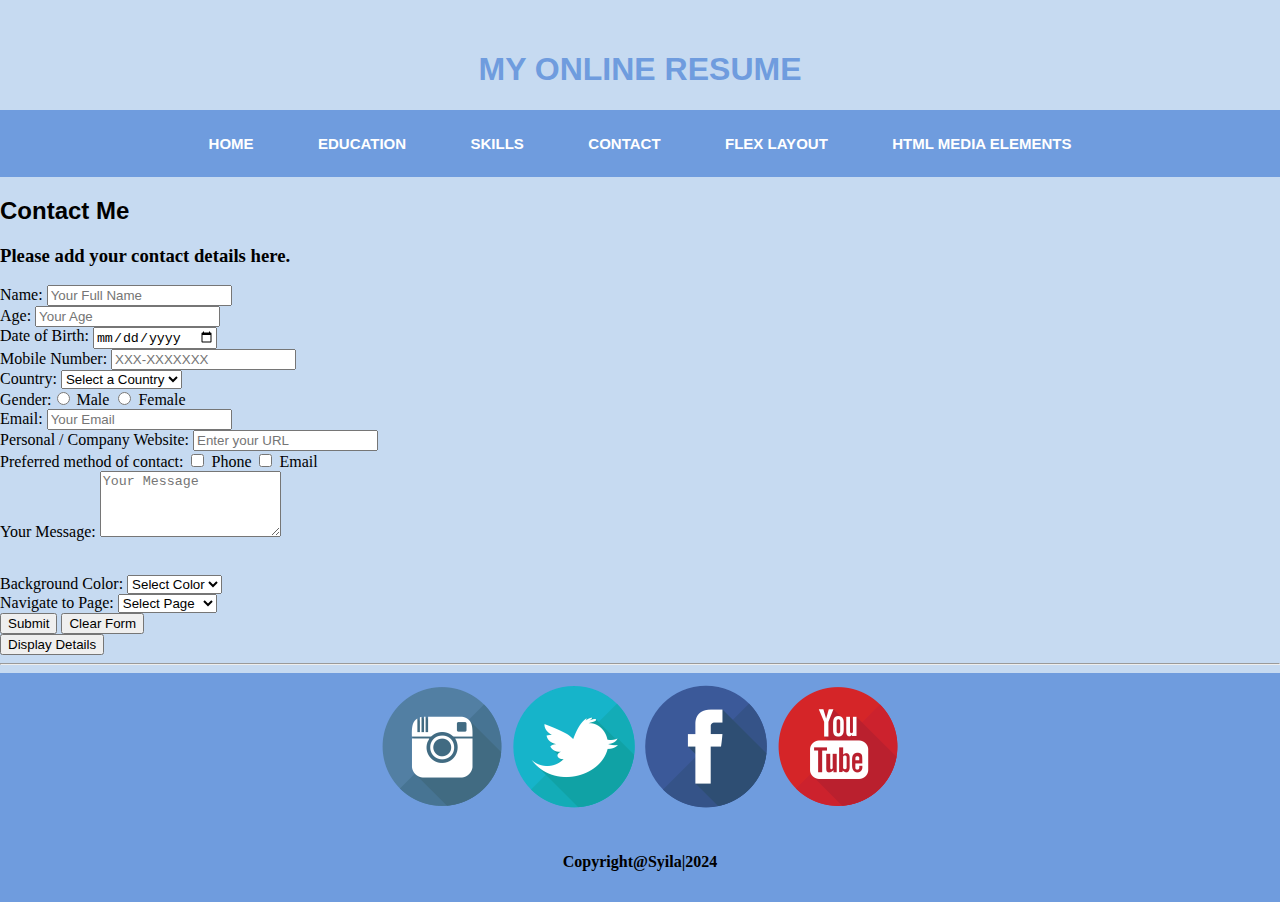
<file: THE DAMN RESUME FROM LAB 2, 3, 4/contact.html>
<html>

<head>
  <title>My Online Resume</title>
  <link rel="stylesheet" href="resumelayout.css" type="text/css">
</head>

<body>

  <header>
    <h1>My Online Resume</h1>
  </header>

  <nav>
    <ul>
      <li><a href="index.html">HOME</a></li>
      <li><a href="education.html">EDUCATION</a></li>
      <li><a href="skill.html">SKILLS</a></li>
      <li><a href="contact.html">CONTACT</a></li>
      <li><a href="flex.html">FLEX LAYOUT</a></li>
      <li><a href="htmlmedia.html">HTML MEDIA ELEMENTS</a></li>
    </ul>
  </nav>

  <section id="header2">
    <h2>Contact Me</h2>
  </section>

  <section id="contact-details">
    <h3>Please add your contact details here.</h3>

    <form name="contact">

      <label for="fullname">Name:</label>
      <input type="text" id="Fullname" name="fullname" placeholder="Your Full Name" required>

      <br><label for="age">Age:</label>
      <input type="number" id="Age" name="age" placeholder="Your Age" required>

      <br>Date of Birth:
      <input type="date" id="Date of Birth" name="dateOfBirth" required>

      <br><label for="phone">Mobile Number:</label>
      <input type="tel" id="Mobile Number" name="phone" placeholder="XXX-XXXXXXX" required>

      <br><label for="country">Country:</label>
      <select id="Country" name="country" required>
        <option value="">Select a Country</option>
        <option value="My">Malaysia</option>
        <option value="ID">Indonesia</option>
        <option value="SG">Singapore</option>
        <option value="TH">Thailand</option>
      </select>

      <br>Gender:<input type="radio" name="sex" value="male" required /> Male
      <input type="radio" name="sex" value="female" required /> Female

      <br><label for="email">Email:</label>
      <input type="email" id="Email" name="email" placeholder="Your Email" required>

      <br><label for="website">Personal / Company Website:</label>
      <input type="url" id="Website" name="website" placeholder="Enter your URL">

      <br>Preferred method of contact:
      <input type="checkbox" id="phoneCheckbox" name="contactMethod" value="phone" /> Phone
      <input type="checkbox" id="emailCheckbox" name="contactMethod" value="email" /> Email

      <br><label for="mesej">Your Message:</label>
      <textarea id="Message" name="mesej" cols="20" rows="4" placeholder="Your Message" required></textarea>

    </form>

      <br><label for="bgcolor">Background Color:</label>
      <select id="bgcolor" onchange="changeBackgroundColor()">
        <option value="">Select Color</option>
        <option value="lightblue">Light Blue</option>
        <option value="lightgreen">Light Green</option>
        <option value="lightyellow">Light Yellow</option>
        <option value="pink">Pink</option>
        <option value="purple">Purple</option>
      </select>

      <br><label for="navigatePage">Navigate to Page:</label>
      <select id="navigatePage" onchange="navigateToSelectedPage()">
        <option value="">Select Page</option>
        <option value="index.html">Home</option>
        <option value="education.html">Education</option>
        <option value="skill.html">Skills</option>
        <option value="contact.html">Contact</option>
        <option value="flex.html">Flex</option>
        <option value="htmlmedia.html">HTML Media</option>
      </select>

      <br><button type="submit" onclick="submitForm()">Submit</button>
      <button type="button" onclick="clearForm()">Clear Form</button><br>

      <input type="button" name="Process" value="Display Details" onclick="displayFormData()">
      
    <div id="formDataDisplay"></div>

  </section>

  <hr>

  <section id="socmed">
    <a href="https://www.instagram.com/myonlineresume?igsh=MTYxb3BmbzRmcTg0NA==">
      <img src="Instagram.png" alt="My Instagram" /></a>

    <a href="https://x.com/myonlinere92976?t=0-nfysIU1Thzx9ij9-hewQ&s=09">
      <img src="Twitter.png" alt="My Twitter" /></a>

    <a href="https://www.facebook.com/profile.php?id=100071773170804">
      <img src="Facebook.png" alt="My Facebook" /></a>

    <a href="https://youtube.com/@hannanisyia?si=8_OPcA03F6anLGK8">
      <img src="Youtube.png" alt="My Youtube" /></a>
  </section>

  <footer>
    <br>
    <h4>Copyright@Syila|2024</h4>
  </footer>

  <script>
    function changeBackgroundColor() {
      const body = document.body;
      const selectedColor = document.getElementById("bgcolor").value;
      body.style.backgroundColor = selectedColor;
    }

    function navigateToSelectedPage() {
      const selectedPage = document.getElementById("navigatePage").value;
      if (selectedPage) {
        window.location.href = selectedPage;
      }
    }

    function clearForm() {
      document.forms["contact"].reset();
      document.getElementById("formDataDisplay").innerHTML = "";
    }

    function submitForm() {
      alert("Form submitted!");
    }

//DISPLAY FORM DATA
    function displayFormData() {
      const form = document.forms["contact"];
      const formDataDisplay = document.getElementById("formDataDisplay");
      let formData = "<h3>Form Data:</h3>";
      const currentDate = new Date().toISOString().slice(0, 10);
      formData += "<p>Date: " + currentDate + "</p>";

      // Other form fields
      for (let i = 0; i < form.elements.length; i++) {
        const element = form.elements[i];
        if (element.type !== "button" && element.type !== "submit" && element.type !== "reset") {
          if (element.type === "checkbox") {
            formData += "<p><strong>" + element.id + ":</strong> " + (element.checked ? "Yes" : "No") + "</p>";
          } else {
            formData += "<p><strong>" + element.id + ":</strong> " + element.value + "</p>";
          }
        }
      }

      formDataDisplay.innerHTML = formData;
    }


      // Gender
      const genderMale = form.querySelector('input[name="sex"][value="male"]');
      const genderFemale = form.querySelector('input[name="sex"][value="female"]');
      formData += "<p><strong>Gender:</strong> ";
      if (genderMale.checked) {
        formData += "Male";
      } else if (genderFemale.checked) {
        formData += "Female";
      }
      formData += "</p>";

      // Preferred method of contact
      formData += "<p><strong>Preferred method of contact:</strong> ";
      const phoneCheckbox = document.getElementById("phoneCheckbox");
      const emailCheckbox = document.getElementById("emailCheckbox");
      if (phoneCheckbox.checked && emailCheckbox.checked) {
        formData += "Phone, Email";
      } else if (phoneCheckbox.checked) {
        formData += "Phone";
      } else if (emailCheckbox.checked) {
        formData += "Email";
      }
      formData += "</p>";

  </script>

</body>

</html>
</file>
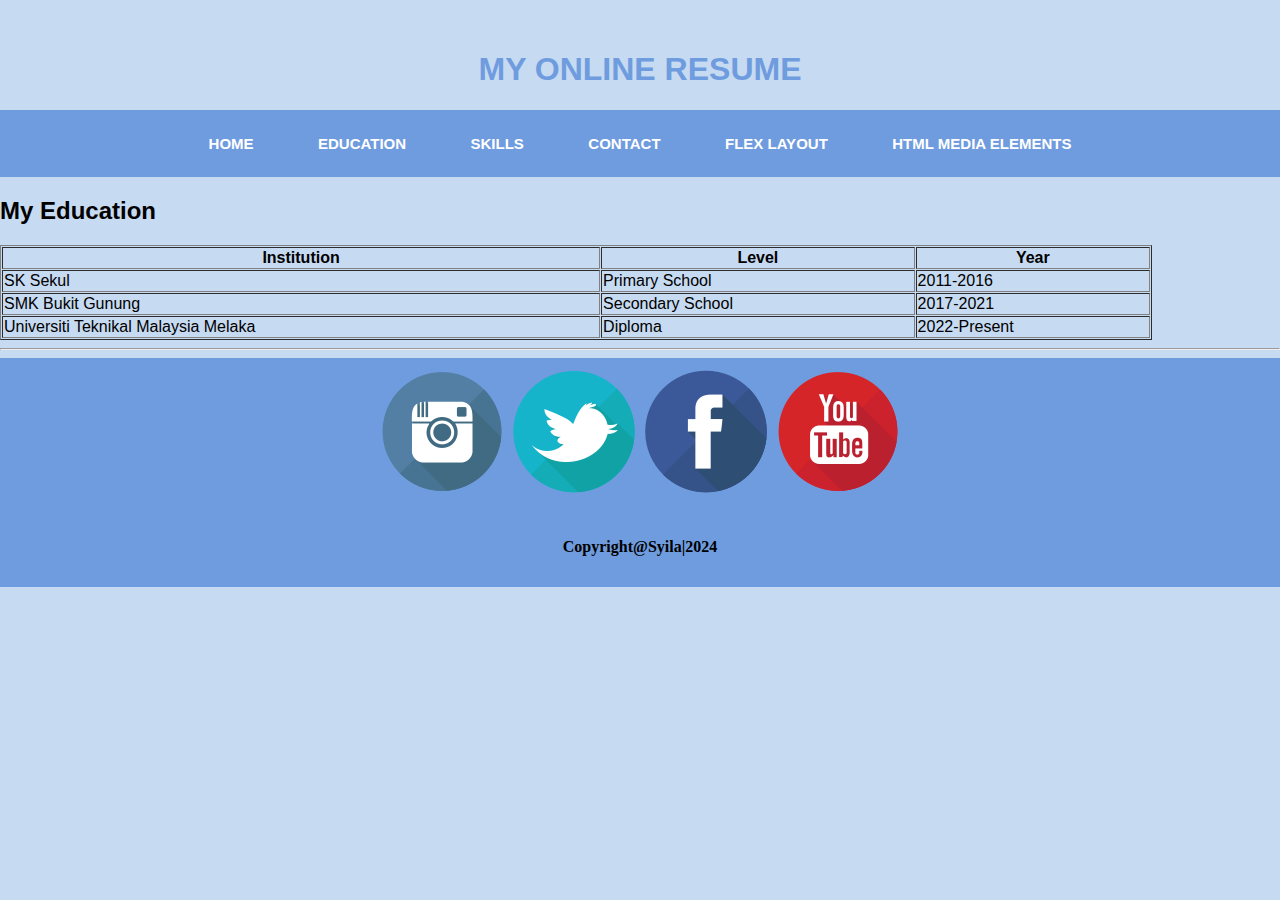
<file: THE DAMN RESUME FROM LAB 2, 3, 4/education.html>
<html>
<head>

<title>My Online Resume</title>
<link rel="stylesheet" href="resumelayout.css" type="text/css">

</head>

<body>

<header>
<h1>My Online Resume</h1>
</header>

<nav>
<ul>
<li><a href="index.html">HOME</a></li>
<li><a href="education.html">EDUCATION</a></li>
<li><a href="skill.html">SKILLS</a></li>
<li><a href="contact.html">CONTACT</a></li>
<li><a href="flex.html">FLEX LAYOUT</a></li>
<li><a href="htmlmedia.html">HTML MEDIA ELEMENTS</a></li>
</ul>
</nav>

<section id="header2">
<h2>My Education</h2>
</section>

<section id="p">
<table style="text-align: center; width: 90%;" border="1" cellpadding="1" cellspacing="1">
<tr>
<th>Institution</th>
<th>Level</th>
<th>Year</th>
</tr>

<tr>
<td align="left">SK Sekul</td>
<td align="left">Primary School</td>
<td align="left">2011-2016</td>
</tr>


<tr>
<td align="left">SMK Bukit Gunung</td>
<td align="left">Secondary School</td>
<td align="left">2017-2021</td>
</tr>

<tr>
<td align="left">Universiti Teknikal Malaysia Melaka</td>
<td align="left">Diploma</td>
<td align="left">2022-Present</td>
</tr>

</table>
</section>

<hr>

<section id="socmed">
<a href="https://www.instagram.com/myonlineresume?igsh=MTYxb3BmbzRmcTg0NA==">
<img src="Instagram.png" alt="My Instagram"/></a>

<a href="https://x.com/myonlinere92976?t=0-nfysIU1Thzx9ij9-hewQ&s=09">
<img src="Twitter.png" alt="My Twitter"/></a>

<a href="https://www.facebook.com/profile.php?id=100071773170804">
<img src="Facebook.png" alt="My Facebook"/></a>

<a href="https://youtube.com/@hannanisyia?si=8_OPcA03F6anLGK8">
<img src="Youtube.png" alt="My Youtube"/></a>
</section>

<footer id="copyright">
<br><h4>Copyright@Syila|2024</h4>
</footer>

</body>
</html>
</file>
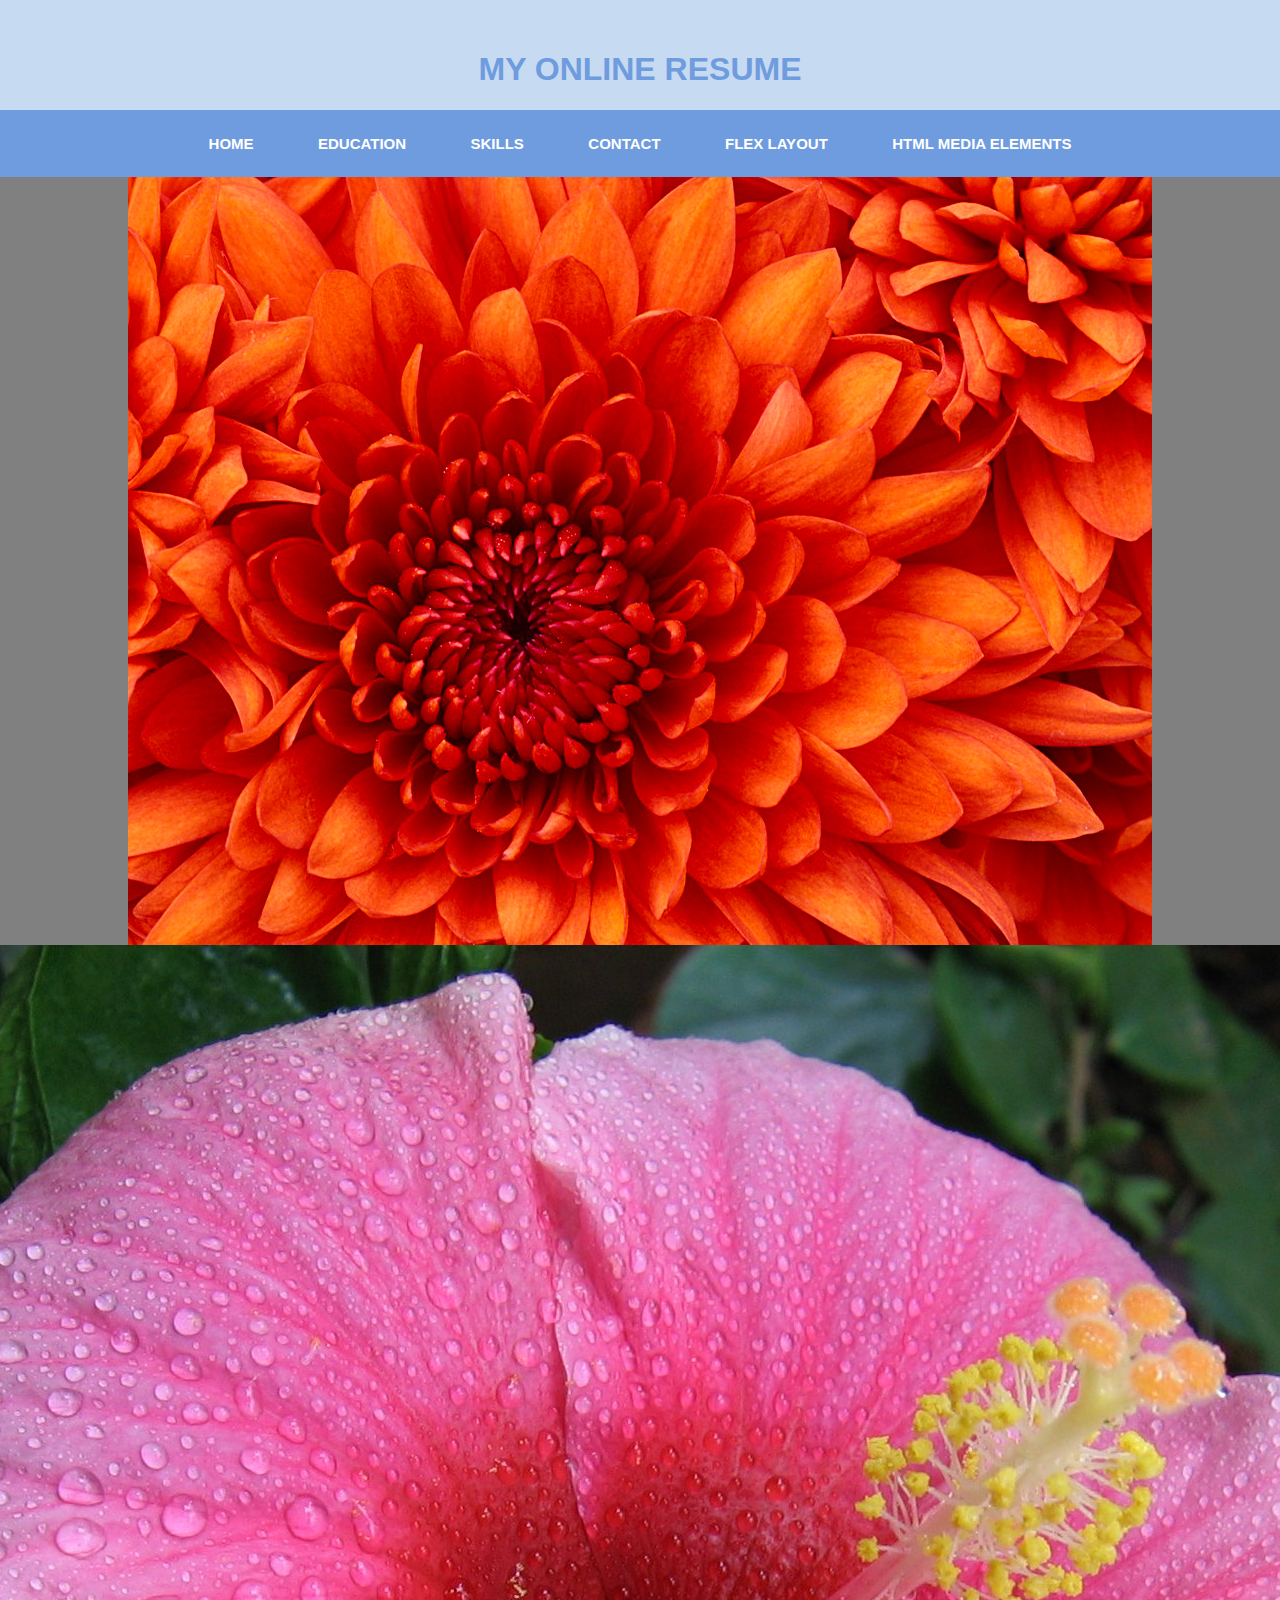
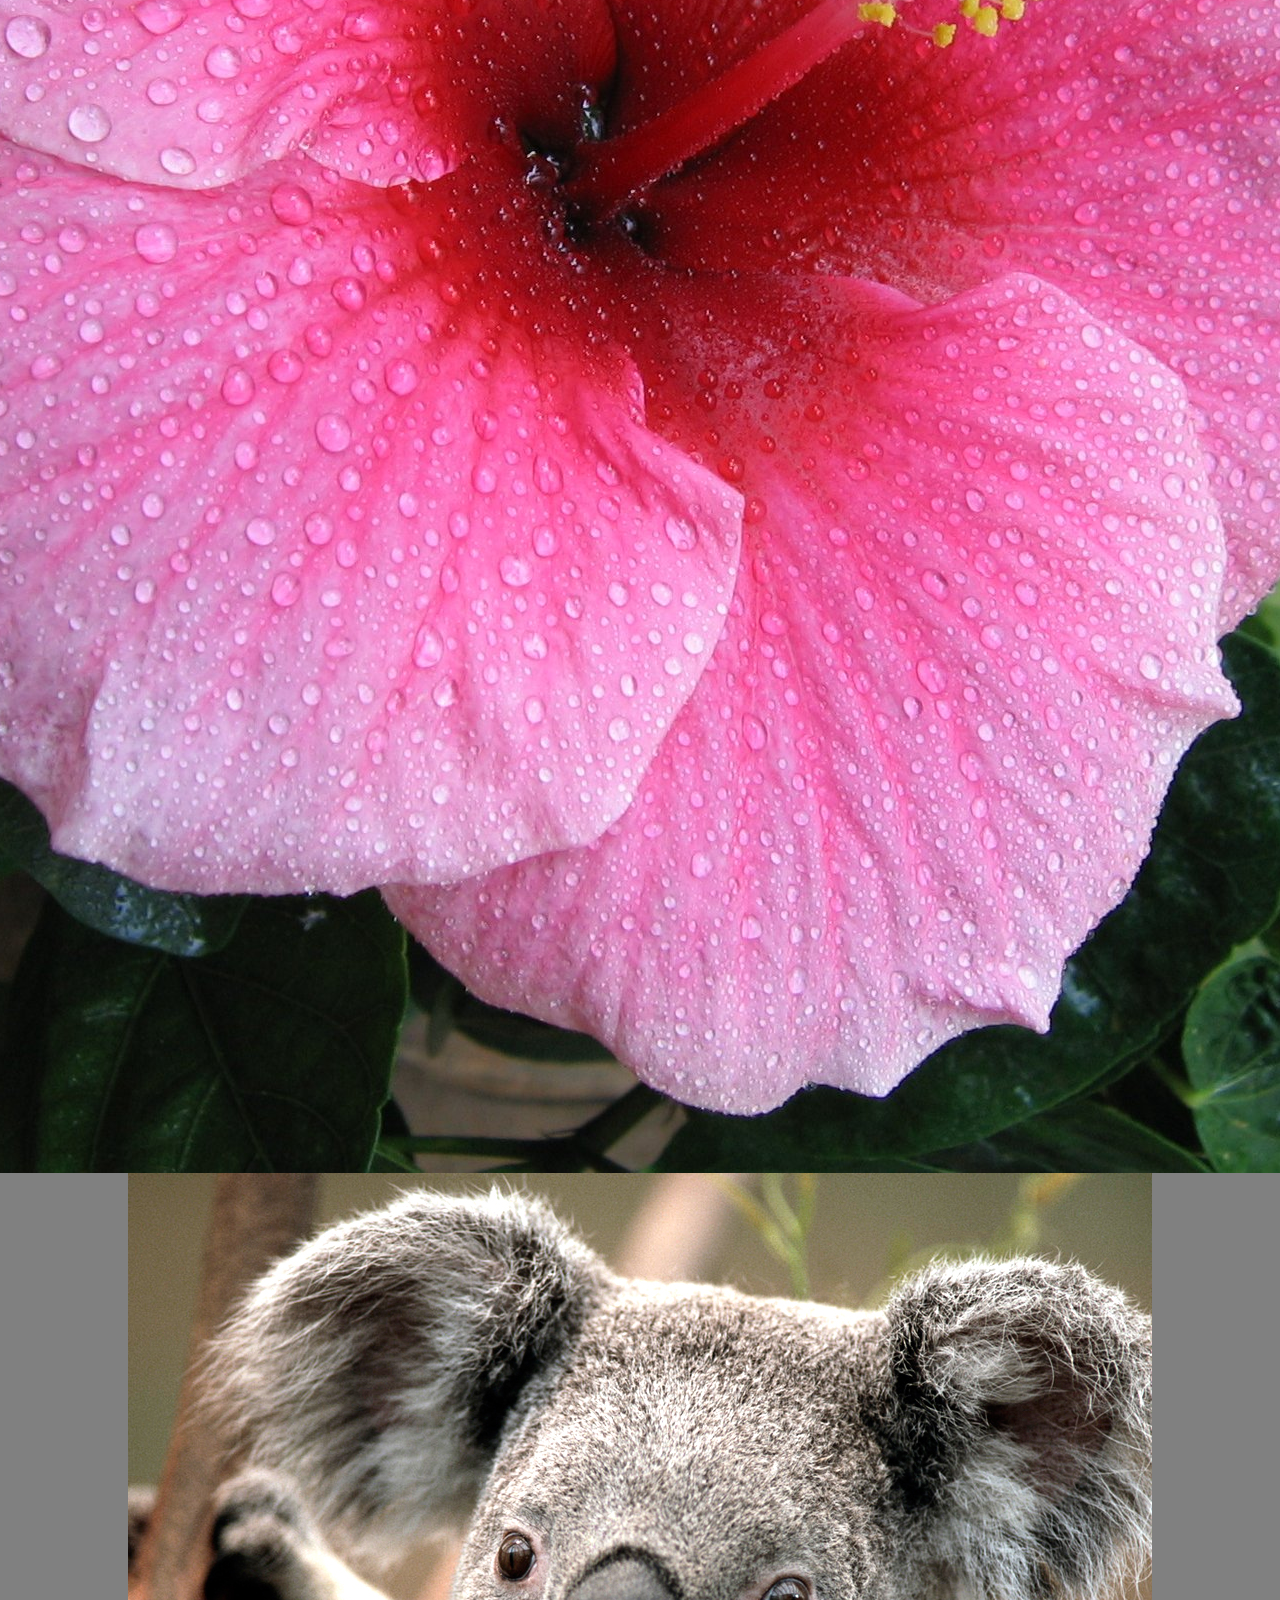
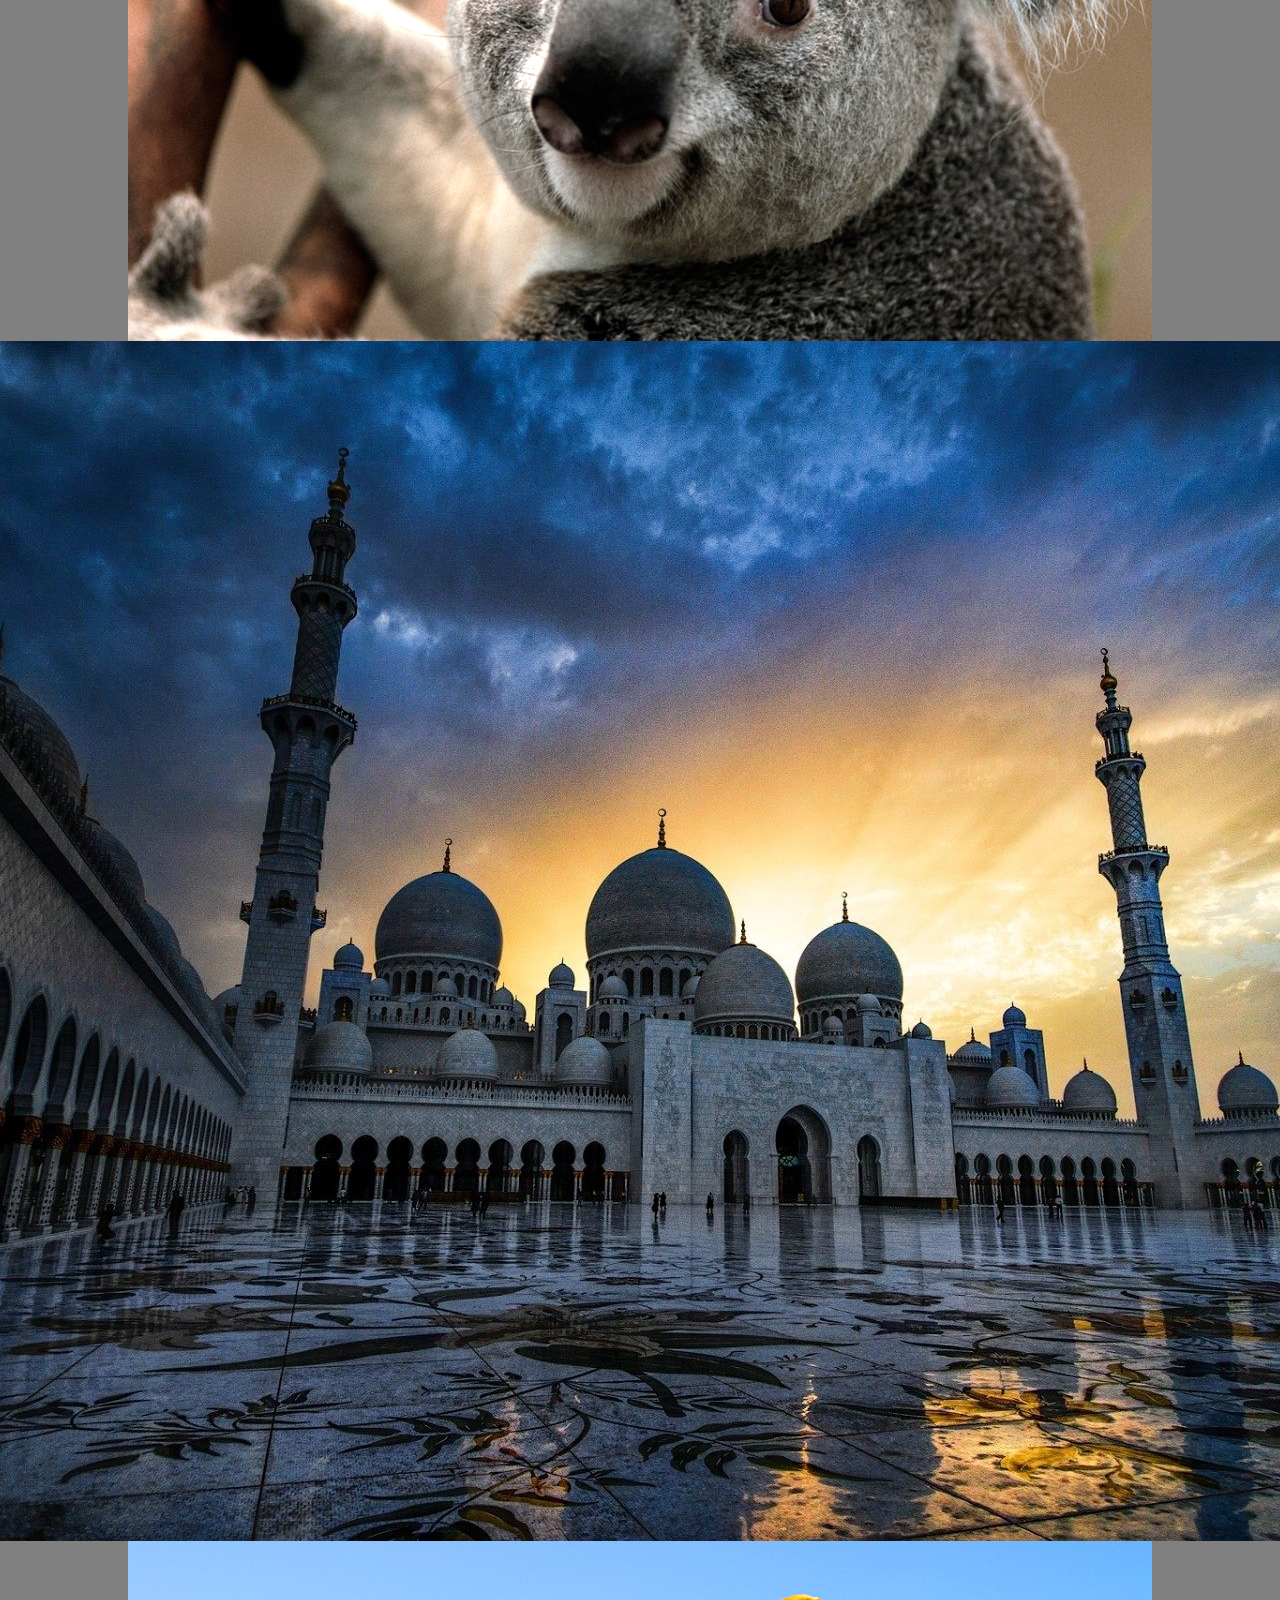
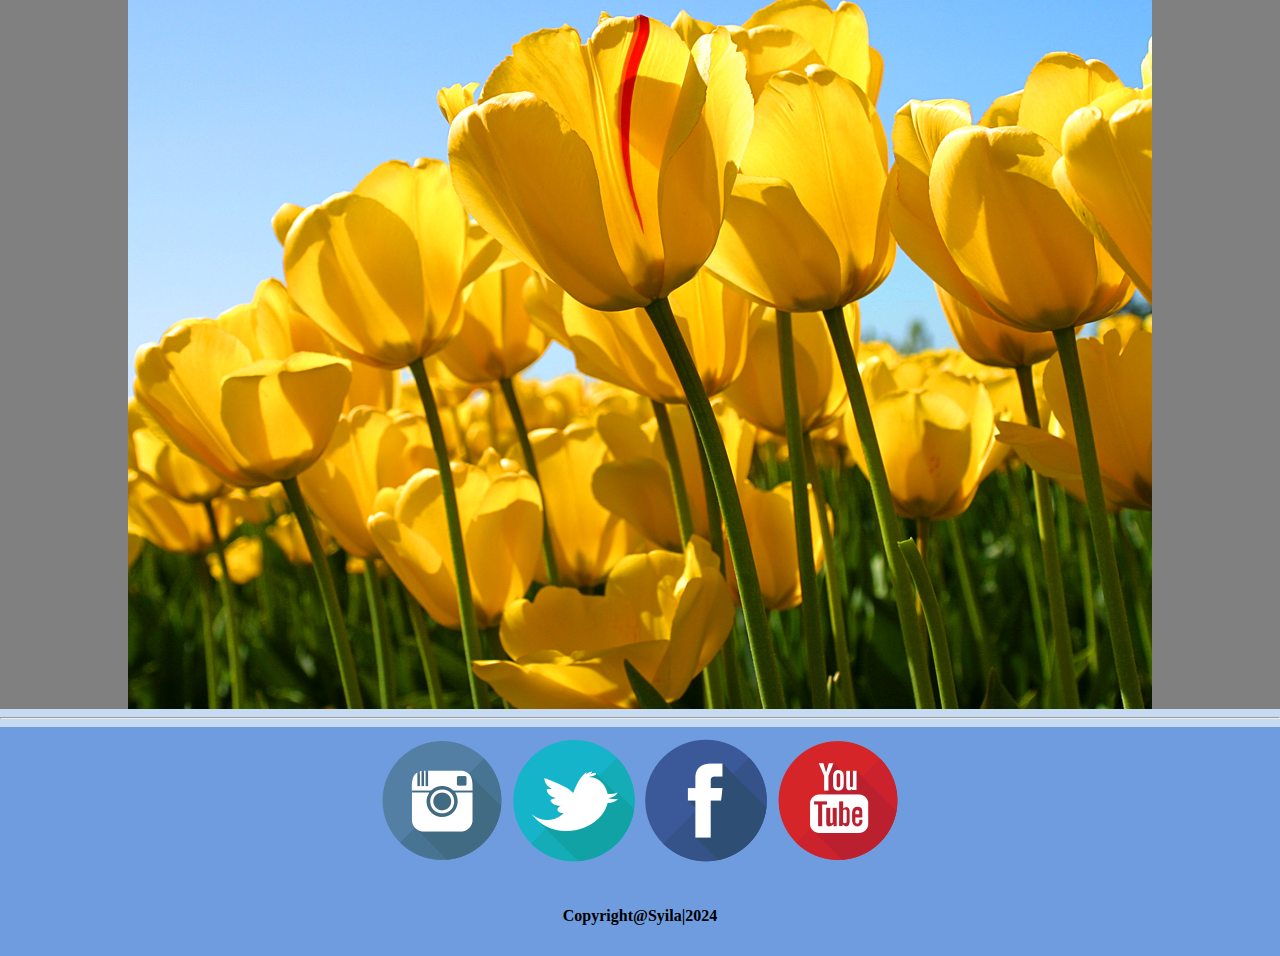
<file: THE DAMN RESUME FROM LAB 2, 3, 4/flex.html>
<html>
<head>

<title>My Online Resume</title>
<link rel="stylesheet" href="resumelayout.css" type="text/css">

</head>

<body>

<header>
<h1>My Online Resume</h1>
</header>

<nav>
<ul>
<li><a href="index.html">HOME</a></li>
<li><a href="education.html">EDUCATION</a></li>
<li><a href="skill.html">SKILLS</a></li>
<li><a href="contact.html">CONTACT</a></li>
<li><a href="flex.html">FLEX LAYOUT</a></li>
<li><a href="htmlmedia.html">HTML MEDIA ELEMENTS</a></li>
</ul>
</nav>

<section class="flex-container">

<img src="bunga.jpg" alt="BUNGA">

<img src="hibiscus.jpg" alt="HIBISCUS">

<img src="Koala.jpg" alt="KOALA">

<img src="masjid.jpg" alt="MASJID">

<img src="Tulips.jpg" alt="TULIPS">


</section>

<hr>

<section id="socmed">
<a href="https://www.instagram.com/myonlineresume?igsh=MTYxb3BmbzRmcTg0NA==">
<img src="Instagram.png" alt="My Instagram"/></a>

<a href="https://x.com/myonlinere92976?t=0-nfysIU1Thzx9ij9-hewQ&s=09">
<img src="Twitter.png" alt="My Twitter"/></a>

<a href="https://www.facebook.com/profile.php?id=100071773170804">
<img src="Facebook.png" alt="My Facebook"/></a>

<a href="https://youtube.com/@hannanisyia?si=8_OPcA03F6anLGK8">
<img src="Youtube.png" alt="My Youtube"/></a>
</section>

<footer>
<br><h4>Copyright@Syila|2024</h4>
</footer>

</body>

</html>
</file>
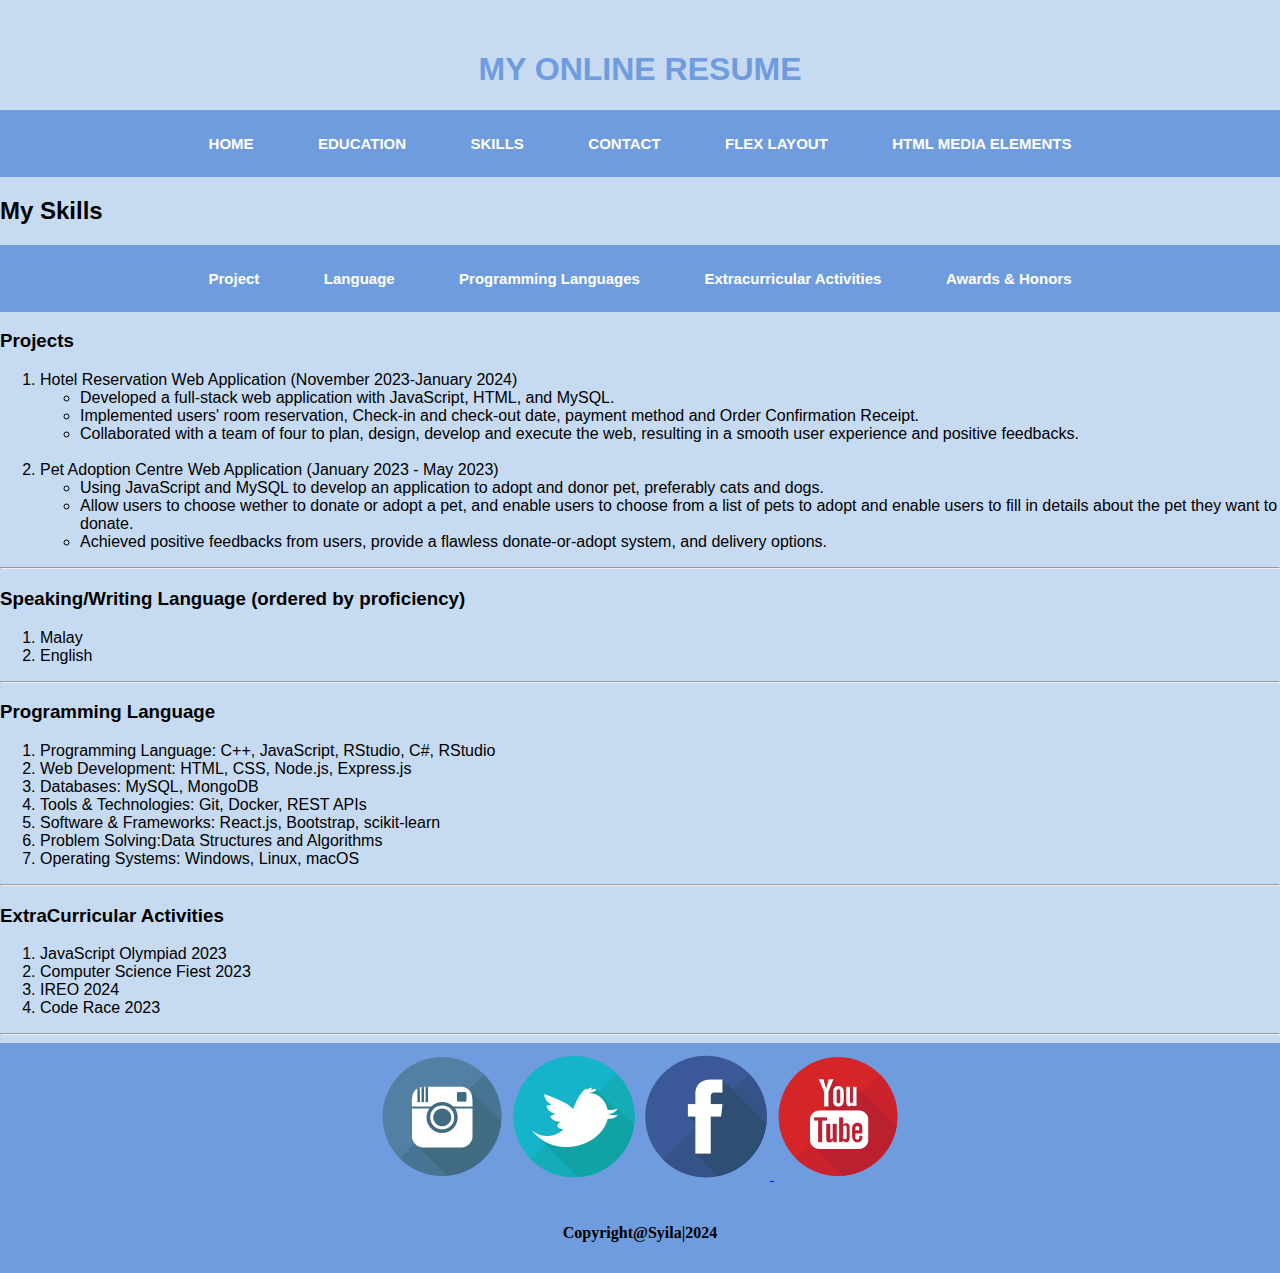
<file: THE DAMN RESUME FROM LAB 2, 3, 4/skill.html>
<html>
<head>

<title>My Online Resume</title>
<link rel="stylesheet" href="resumelayout.css" type="text/css">

</head>

<body>

<header>
<h1>My Online Resume</h1>
</header>

<nav>
<ul>
<li><a href="index.html">HOME</a></li>
<li><a href="education.html">EDUCATION</a></li>
<li><a href="skill.html">SKILLS</a></li>
<li><a href="contact.html">CONTACT</a></li>
<li><a href="flex.html">FLEX LAYOUT</a></li>
<li><a href="htmlmedia.html">HTML MEDIA ELEMENTS</a></li>
</ul>
</nav>

<div id="header2">
<h2>My Skills</h2>
</div>

<nav id="Skill List Nav">
<ul>
  <li><a href="#projects">Project</a></li>  <li><a href="#languages">Language</a></li>  <li><a href="#programming-languages">Programming Languages</a></li>  <li><a href="#extracurricular-activities">Extracurricular Activities</a></li>  <li><a href="#awards-honors">Awards & Honors</a></li>  </ul>
</nav>

<div id="header3">
<h3>Projects</h3>
</div>

<div id="p" id="projects">  <ol>
<li>Hotel Reservation Web Application (November 2023-January 2024)</li>
<ul>
<li>Developed a full-stack web application with JavaScript, HTML, and MySQL.</li>
<li>Implemented users' room reservation, Check-in and check-out date, payment method and Order Confirmation Receipt.</li>
<li>Collaborated with a team of four to plan, design, develop and execute the web, resulting in a smooth user experience and positive feedbacks.
</ul>
<br>
<li>Pet Adoption Centre Web Application (January 2023 - May 2023)</li>
<ul>
<li>Using JavaScript and MySQL to develop an application to adopt and donor pet, preferably cats and dogs.</li>
<li>Allow users to choose wether to donate or adopt a pet, and enable users to choose from a list of pets to adopt and enable users to fill in details about the pet they want to donate.</li>
<li>Achieved positive feedbacks from users, provide a flawless donate-or-adopt system, and delivery options.</li>
</ul>
</ol>
</div>

<hr></hr>

<div id="header3" id="languages">  <h3>Speaking/Writing Language (ordered by proficiency)</h3>
</div>

<div id="p">
<ol>
<li>Malay</li>
<li>English</li>
</ol>
</div>

<hr></hr>

<div id="header3" id="programming-languages">  <h3>Programming Language</h3>
</div>

<div id="p">
<ol>
<li>Programming Language: C++, JavaScript, RStudio, C#, RStudio</li>
<li>Web Development: HTML, CSS, Node.js, Express.js</li>
<li>Databases: MySQL, MongoDB</li>
<li>Tools & Technologies: Git, Docker, REST APIs</li>
<li>Software & Frameworks: React.js, Bootstrap, scikit-learn</li>
<li>Problem Solving:Data Structures and Algorithms</li>
<li>Operating Systems: Windows, Linux, macOS</li>
</ol>
</div>

<hr></hr>

<div id="header3" id="extracurricular-activities">  <h3>ExtraCurricular Activities</h3>
</div>

<div id="p">
<ol>
<li>JavaScript Olympiad 2023</li>
<li>Computer Science Fiest 2023</li>
<li>IREO 2024</li>
<li>Code Race 2023</li>
</ol>
</div>

<hr>

<section id="socmed">
<a href="https://www.instagram.com/myonlineresume?igsh=MTYxb3BmbzRmcTg0NA==">
<img src="Instagram.png" alt="My Instagram"/></a>

<a href="https://x.com/myonlinere92976?t=0-nfysIU1Thzx9ij9-hewQ&s=09">
<img src="Twitter.png" alt="My Twitter"/></a>

<a href="https://www.facebook.com/profile.php?id=100071773170804">
<img src="Facebook.png" alt="My Facebook/></a>

<a href="https://youtube.com/@hannanisyia?si=8_OPcA03F6anLGK8">
<img src="Youtube.png" alt="My Youtube"/></a>
</section>

<footer>
<br><h4>Copyright@Syila|2024</h4>
</footer>

</body>

</html>
</file>
<file: THE DAMN RESUME FROM LAB 2, 3, 4/resumelayout.css>
body {
  background-color: #C6DAF1;
  margin: 0; /* Add margin: 0 to remove default body margin */
}

header {
  text-align: center;
  font-family: sans-serif;
  font-weight: bolder;
  color: #6F9CDE;
  padding-top: 30px;
  text-transform: uppercase;
}

nav {
  margin: 0;
  padding: 0;
  background-color: #6F9CDE;
  font-family: Arial;
}

nav ul {
  list-style: none;
  background-color: #6F9CDE;
  padding: 0;
  margin: 0;
  text-align: center;
}

nav li {
  display: inline-block;
  /* Add padding for spacing between list items */
  padding: 0 10px;
}

nav a {
  text-decoration: none;
  color: #FFFFFF;
  /* Remove fixed width, use flexbox for responsive layout */
  display: flex;
  justify-content: center;
  align-items: center;
  padding: 25px 20px;
  font-size: 15px;
  font-weight: bolder;
  text-align: center;
}

nav a:hover {
  background: #3C81D1;
}

section header {
  font-family: sans-serif;
  color: #3C81D1;
  text-transform: uppercase;
  text-align: left;
}

#Syila,
#header2,
#header3,
#p {
  font-family: sans-serif;
  color: #000000;
}

#Syila {
  font-weight: bold;
  font-size: 18.72px;
}

#header3 {
  font-weight: bold;
}

#socmed {
  background-color: #6F9CDE;
  padding-top: 10px;
  text-align: center;
}

footer {
  background-color: #6F9CDE;
  text-align: center;
  padding-bottom: 10px;
}

/* Add media query for tablet and mobile sizes */
@media (max-width: 768px) {
  nav a {
    /* Adjust font size for smaller screens */
    font-size: 12px;
  }
}

/*THIS IS FLEX.HTML CSS*/
* {
  box-sizing:border-box; //The box-sizing property allows us to include the padding and border in an element's total width and height.
  If you set box-sizing: border-box; on an element padding and border are included in the width and height.
}

.flex-container {
  display: flex;
  justify-content: center;
  flex-wrap: wrap;
  background-color: grey;
  //flex-wrap: wrap-reverse; //change the order of the content
}

.flex-container > div {
  background-color: #f1f1f1;
  width: auto;
  margin: 10px;
  text-align: center;
  line-height: 75px;
  font-size: 30px;
}

.img{
  width: 500px;
  height: 400px;
  display: flex;
  flex-wrap: nowrap;
  object-fit: cover; // to adjust the propotion of the image as the original image.
}

/* Use a media query to add a break point at 800px: */
@media screen and (max-width:800px) {
  header, section, footer {
    width: 100%;
    padding: 0;
  }

  .img {
    width:100%; /* The width is 100%, when the viewport is 800px or smaller */
  }
}

@media only screen and (max-width: 500px) {
  header, section, footer {
    width: 100%;
    padding: 0;
  }
    .img  {
    width: 100%;
  }
}
</file>
